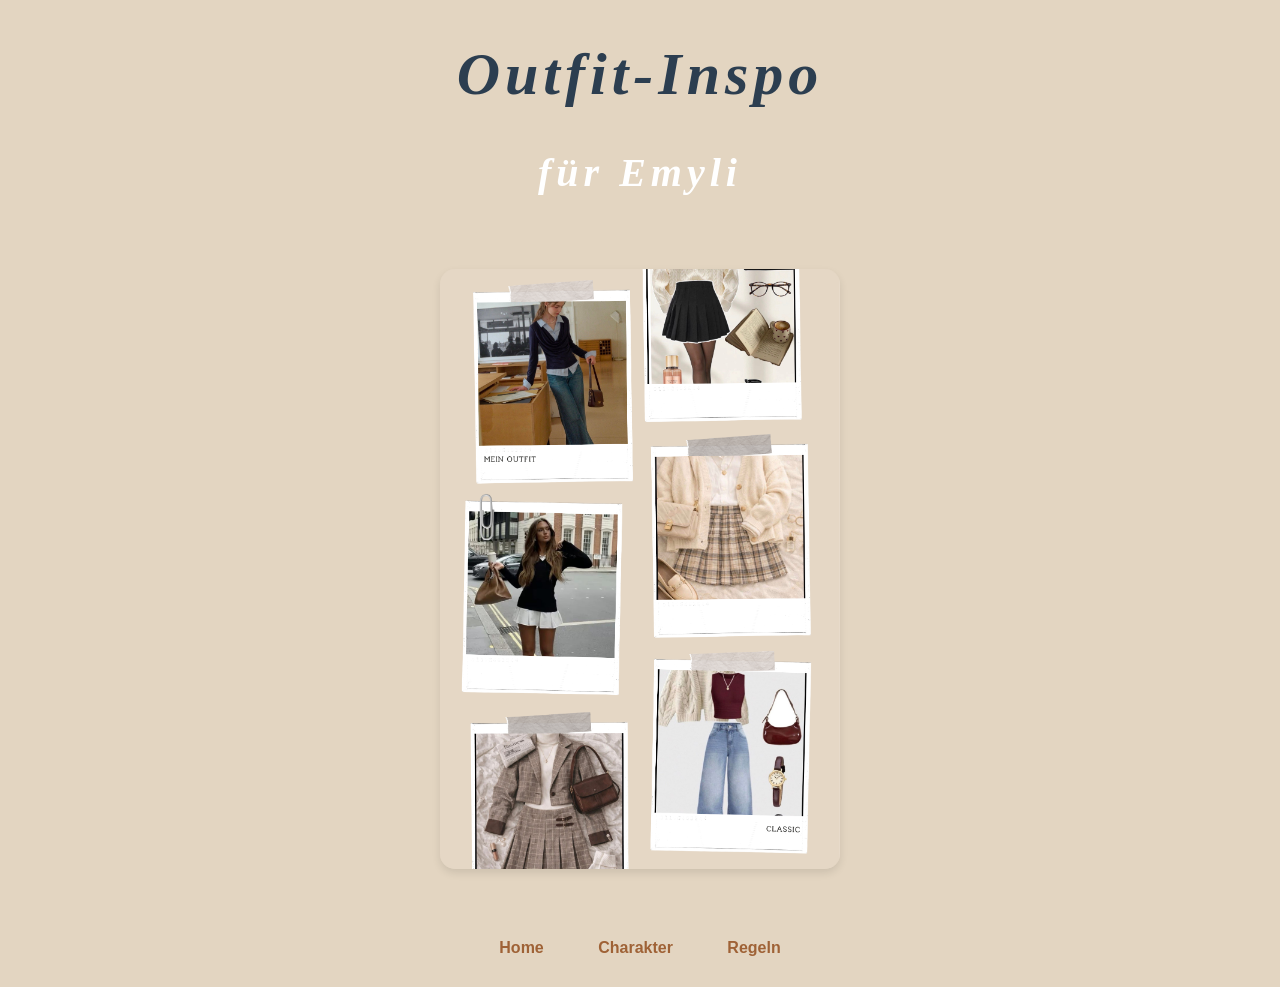
<file: Projekt_Finale/seite2.html>
<!DOCTYPE html>
<html lang="de">
<head>
    <meta charset="UTF-8">
    <title>Outfit</title>
    <style>
        body {
            background-color: #E3D5C1;
            color: #333333;
            font-family: sans-serif;
        }

        h1{
            font-family: 'Georgia', serif;
            font-style: italic;
            font-size: clamp(2rem, 8vw, 3.75rem);
            letter-spacing: 5px;
            text-align: center;
            color: #2c3e50;
            margin-top: 40px;

        }

        h2{
           font-family: 'Georgia', serif;
            font-style: italic;
            font-size: clamp(1.5rem, 5vw, 2.5rem);
            letter-spacing: 5px;
            text-align: center;
            color: white;
            margin-top: 40px;

        }

        .outfit-bild {
            width: 100%;
            max-width: 400px;
            height: auto;
            display: block;
            margin: 20px auto;
            border-radius: 15px;
            box-shadow: 0 4px 8px rgba(0,0,0,0.1);
        }

        .container{
            width: 90%;
            max-width: 600px;
            margin: 0 auto;
            padding: 20px;
            border: 20px;

        }

        nav{
             text-align: center;
            margin-top: 20px;
            margin-bottom: 20px;

        }

        nav a{
            display: inline-block;
            color: #9f6236;
            text-decoration: none;
            font-weight: bold;
            margin: 0 10px;
            padding:10px 15px;
            transition: 0.3s;
        }
        nav a:hover {
            color: #80450a;
            text-decoration: underline;
        }
    </style>


</head>

<body>
    <h1> Outfit-Inspo </h1>
    <h2>für Emyli</h2>
    <div class="container">
        <img src="outfit1.png" alt="Outfit Inspiration" class="outfit-bild">
    
    </div>

    <nav>
        <a href="index.html">Home</a> 
        <a href="seite1.html">Charakter</a> 
        <a href="seite3.html">Regeln</a>
    </nav>

</body>

</html>
</file>
